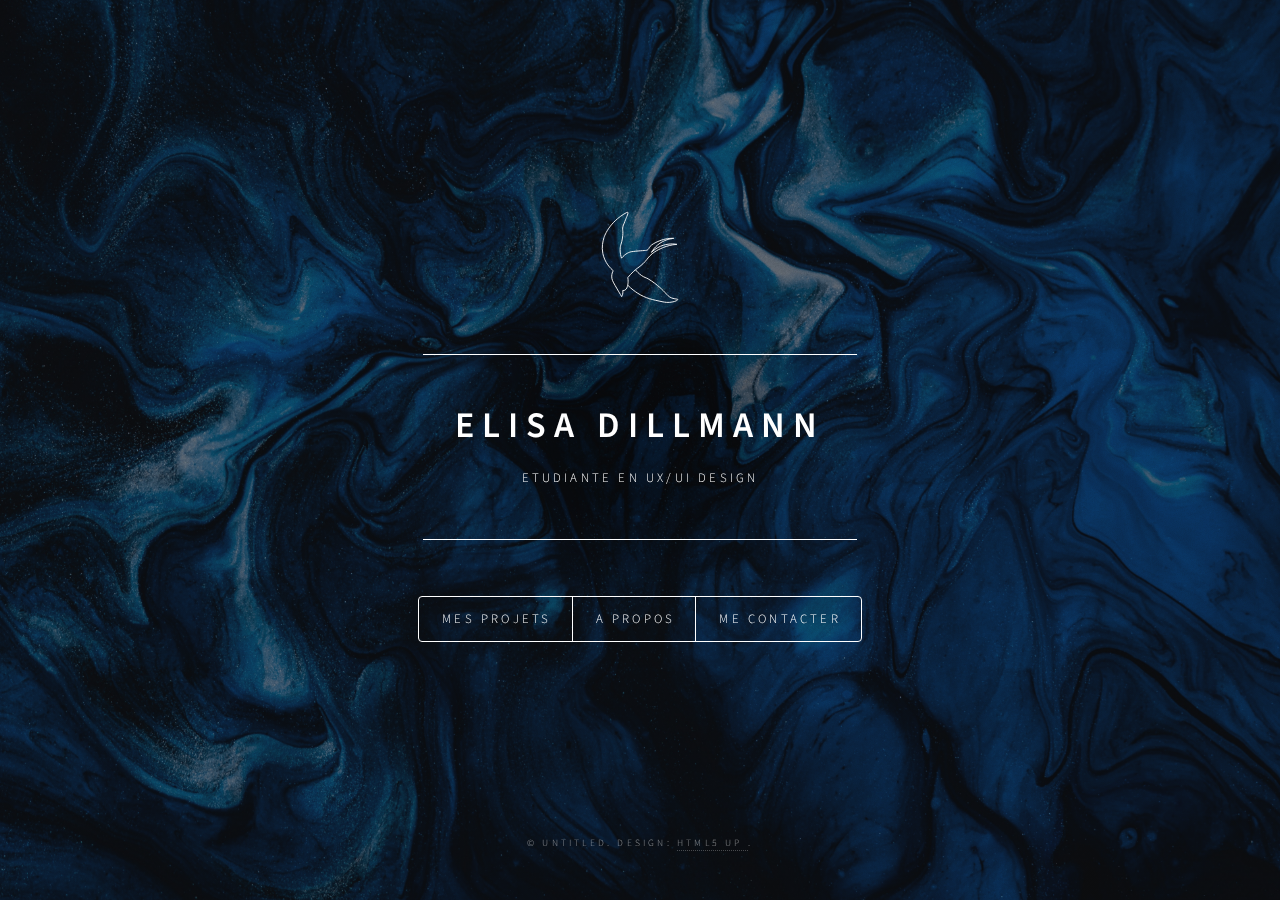
<file: index.html>
<!DOCTYPE HTML>
<!--
	Dimension by HTML5 UP
	html5up.net | @ajlkn
	Free for personal and commercial use under the CCA 3.0 license (html5up.net/license)
-->
<html>
	<head>
		<link rel="icon" type="image/png" href="images/logo/logo_dark.svg" />
		<title>Elisa Dillmann</title>
		<meta charset="utf-8" />
		<meta name="viewport" content="width=device-width, initial-scale=1, user-scalable=no" />
		<link rel="stylesheet" href="assets/css/main.css" />
		<noscript><link rel="stylesheet" href="assets/css/noscript.css" /></noscript>
	</head>
	<body class="is-preload">

		<!-- Wrapper -->
			<div id="wrapper">

				<!-- Header -->
					<header id="header">
						<div class="logo">
							<img src="images/logo/logo_light.svg" alt="" />
							<!--<span class="icon fa-gem"></span>-->
						</div>
						<div class="content">
							<div class="inner">
								<h1>Elisa Dillmann</h1>
								<p>Etudiante en UX/UI Design</p>
							</div>
						</div>
						<nav>
							<ul>
								<!-- <li><a href="#intro">Intro</a></li> -->
								<li><a href="#work">Mes projets</a></li>
								<li><a href="#about">A propos</a></li>
								<li><a href="#contact">Me contacter</a></li>
								<!--<li><a href="#elements">Elements</a></li>-->
							</ul>
						</nav>
					</header>

				<!-- Main -->
					<div id="main">


						<!--
						 Intro 
							<article id="intro">
								<h2 class="major">Intro</h2>
								<span class="image main"><img src="images/pic01.jpg" alt="" /></span>
								<p>Aenean ornare velit lacus, ac varius enim ullamcorper eu. Proin aliquam facilisis ante interdum congue. Integer mollis, nisl amet convallis, porttitor magna ullamcorper, amet egestas mauris. Ut magna finibus nisi nec lacinia. Nam maximus erat id euismod egestas. By the way, check out my <a href="#work">awesome work</a>.</p>
								<p>Lorem ipsum dolor sit amet, consectetur adipiscing elit. Duis dapibus rutrum facilisis. Class aptent taciti sociosqu ad litora torquent per conubia nostra, per inceptos himenaeos. Etiam tristique libero eu nibh porttitor fermentum. Nullam venenatis erat id vehicula viverra. Nunc ultrices eros ut ultricies condimentum. Mauris risus lacus, blandit sit amet venenatis non, bibendum vitae dolor. Nunc lorem mauris, fringilla in aliquam at, euismod in lectus. Pellentesque habitant morbi tristique senectus et netus et malesuada fames ac turpis egestas. In non lorem sit amet elit placerat maximus. Pellentesque aliquam maximus risus, vel sed vehicula.</p>
							</article>
						-->
					

						<!-- Work -->
							<article id="work">
								<h2 class="major">Mes projets</h2>
								
								<h3>Institut du contenu </h3>
								<h5>UX/UI Design</h5>
								<span class="image main"><img src="images/Projets/IC.png" alt="" /></span>
								<p>[Stage]
									<br><br>
									Réalisation d'une maquette et d'une nouvelle charte graphique pour l'Institut du contenu.
									<br><br>
									Outils utilisés : Figma, Photoshop.
								</p>
								
								<h3>Reverse</h3>
								<h5>UX/UI Design</h5>
								<span class="image main"><img src="images/Projets/reverse.png" alt="" /></span>
								<p>[Projet de master]
									<br><br>
									Réalisation d'une maquette complète et d'une charte graphique pour une webapp, Reverse, une plateforme 
									de streaming et encyclopédie orientée sur les effets spéciaux.
									<br><br>
									Outils utilisés : Figma, Illustrator, Photoshop.
								</p>

								<h3>Planty Buddy</h3>
								<h5>UX/UI Design</h5>
								<span class="image main"><img src="images/Projets/buddyplanty.png" alt="" /></span>
								<p>[Projet master, travail de groupe]
									<br><br>
									Il s'agit d'une application permettant de contrôler un pot de fleurs connecté, mais aussi d'un forum d'échange au sujet 
									des plantes de de leur entretien.
									<br><br>Outils utilisés : Figma, Illustrator, Photoshop. </p>

								<h3>Unstuck Me</h3>
								<h5>UI Design</h5>
								<span class="image main"><img src="images/Projets/Unstuckme.png" alt="" /></span>
								<p>[Projet de master, travail de groupe]
									<br><br>
									Création d'un prototype d'application proposant des formations.
									<br><br>Outils utilisés : Adobe XD, Illustrator, Photoshop.
								</p>
	


							</article>
							

						<!-- About -->

						
							<article id="about">
							<h2 class="major">A propos de moi</h2>
							
							 
							<span id="imgabout">

								<p>Bonjour !
								Je m'appelle Elisa Dillmann, j'ai 24 ans et je suis étudiante en deuxième et dernière année de master "Création et Edition numérique".
								<br>
								<br>
								Passionnée de dessin et curieuse d'apprendre, je cherche toujours à découvrir de nouvelles compétences afin de pouvoir créer librement.
								<br>
								<br>
								N'hésitez pas à me contacter !
								
							</p>
								<img src="images/about.png" width="40%" />
								</span>

						
								

								
						</article>

						<!-- Contact -->
							<article id="contact">
								<h2 class="major">Contactez-moi !</h2>
								<!--
								<form method="post" action="mailto:dillmann.elisa@gmail.com" onsubmit="return" >
									<div class="fields">
										<div class="field half">
											<label for="name">Nom/Société</label>
											<input type="text" name="name" id="name" />
										</div>
										<div class="field half">
											<label for="email">Adresse e-mail</label>
											<input type="text" name="email" id="email" />
										</div>
										<div class="field">
											<label for="message">Message</label>
											<textarea name="message" id="message" rows="4"></textarea>
										</div>
									</div>
									<div a href="mailto:dillmann.elisa@gmail.com" target="_blank"></a>
									<ul class="actions">
										<li><input type="submit"  value="Envoyer" class="primary" /></li>
										<li><input type="reset" value="Reset" /></li>
									</ul>
								</div>
								</form>
							
								
								<ul class="icons">
									<li><a href="#" class="icon brands fa-twitter"><span class="label">Twitter</span></a></li>
									<li><a href="#" class="icon brands fa-facebook-f"><span class="label">Facebook</span></a></li>
									<li><a href="#" class="icon brands fa-instagram"><span class="label">Instagram</span></a></li>
									<li><a href="#" class="icon brands fa-github"><span class="label">GitHub</span></a></li>
								</ul>
							-->
							<p><img src="images/mail.png" width="3%">
						dillmann.elisa@gmail.com</p>
						<p><img src="images/linkedin.png" width="3%">
							Elisa Dillmann</p>
							</article>
							

						<!-- Elements -->
							<article id="elements">
								<h2 class="major">Elements</h2>

								<section>
									<h3 class="major">Text</h3>
									<p>This is <b>bold</b> and this is <strong>strong</strong>. This is <i>italic</i> and this is <em>emphasized</em>.
									This is <sup>superscript</sup> text and this is <sub>subscript</sub> text.
									This is <u>underlined</u> and this is code: <code>for (;;) { ... }</code>. Finally, <a href="#">this is a link</a>.</p>
									<hr />
									<h2>Heading Level 2</h2>
									<h3>Heading Level 3</h3>
									<h4>Heading Level 4</h4>
									<h5>Heading Level 5</h5>
									<h6>Heading Level 6</h6>
									<hr />
									<h4>Blockquote</h4>
									<blockquote>Fringilla nisl. Donec accumsan interdum nisi, quis tincidunt felis sagittis eget tempus euismod. Vestibulum ante ipsum primis in faucibus vestibulum. Blandit adipiscing eu felis iaculis volutpat ac adipiscing accumsan faucibus. Vestibulum ante ipsum primis in faucibus lorem ipsum dolor sit amet nullam adipiscing eu felis.</blockquote>
									<h4>Preformatted</h4>
									<pre><code>i = 0;

while (!deck.isInOrder()) {
    print 'Iteration ' + i;
    deck.shuffle();
    i++;
}

print 'It took ' + i + ' iterations to sort the deck.';</code></pre>
								</section>

								<section>
									<h3 class="major">Lists</h3>

									<h4>Unordered</h4>
									<ul>
										<li>Dolor pulvinar etiam.</li>
										<li>Sagittis adipiscing.</li>
										<li>Felis enim feugiat.</li>
									</ul>

									<h4>Alternate</h4>
									<ul class="alt">
										<li>Dolor pulvinar etiam.</li>
										<li>Sagittis adipiscing.</li>
										<li>Felis enim feugiat.</li>
									</ul>

									<h4>Ordered</h4>
									<ol>
										<li>Dolor pulvinar etiam.</li>
										<li>Etiam vel felis viverra.</li>
										<li>Felis enim feugiat.</li>
										<li>Dolor pulvinar etiam.</li>
										<li>Etiam vel felis lorem.</li>
										<li>Felis enim et feugiat.</li>
									</ol>
									<h4>Icons</h4>
									<ul class="icons">
										<li><a href="#" class="icon brands fa-twitter"><span class="label">Twitter</span></a></li>
										<li><a href="#" class="icon brands fa-facebook-f"><span class="label">Facebook</span></a></li>
										<li><a href="#" class="icon brands fa-instagram"><span class="label">Instagram</span></a></li>
										<li><a href="#" class="icon brands fa-github"><span class="label">Github</span></a></li>
									</ul>

									<h4>Actions</h4>
									<ul class="actions">
										<li><a href="#" class="button primary">Default</a></li>
										<li><a href="#" class="button">Default</a></li>
									</ul>
									<ul class="actions stacked">
										<li><a href="#" class="button primary">Default</a></li>
										<li><a href="#" class="button">Default</a></li>
									</ul>
								</section>

								<!-- <section>
									<h3 class="major">Table</h3>
									<h4>Default</h4>
									<div class="table-wrapper">
										<table>
											<thead>
												<tr>
													<th>Name</th>
													<th>Description</th>
													<th>Price</th>
												</tr>
											</thead>
											<tbody>
												<tr>
													<td>Item One</td>
													<td>Ante turpis integer aliquet porttitor.</td>
													<td>29.99</td>
												</tr>
												<tr>
													<td>Item Two</td>
													<td>Vis ac commodo adipiscing arcu aliquet.</td>
													<td>19.99</td>
												</tr>
												<tr>
													<td>Item Three</td>
													<td> Morbi faucibus arcu accumsan lorem.</td>
													<td>29.99</td>
												</tr>
												<tr>
													<td>Item Four</td>
													<td>Vitae integer tempus condimentum.</td>
													<td>19.99</td>
												</tr>
												<tr>
													<td>Item Five</td>
													<td>Ante turpis integer aliquet porttitor.</td>
													<td>29.99</td>
												</tr>
											</tbody>
											<tfoot>
												<tr>
													<td colspan="2"></td>
													<td>100.00</td>
												</tr>
											</tfoot>
										</table>
									</div>

									<h4>Alternate</h4>
									<div class="table-wrapper">
										<table class="alt">
											<thead>
												<tr>
													<th>Name</th>
													<th>Description</th>
													<th>Price</th>
												</tr>
											</thead>
											<tbody>
												<tr>
													<td>Item One</td>
													<td>Ante turpis integer aliquet porttitor.</td>
													<td>29.99</td>
												</tr>
												<tr>
													<td>Item Two</td>
													<td>Vis ac commodo adipiscing arcu aliquet.</td>
													<td>19.99</td>
												</tr>
												<tr>
													<td>Item Three</td>
													<td> Morbi faucibus arcu accumsan lorem.</td>
													<td>29.99</td>
												</tr>
												<tr>
													<td>Item Four</td>
													<td>Vitae integer tempus condimentum.</td>
													<td>19.99</td>
												</tr>
												<tr>
													<td>Item Five</td>
													<td>Ante turpis integer aliquet porttitor.</td>
													<td>29.99</td>
												</tr>
											</tbody>
											<tfoot>
												<tr>
													<td colspan="2"></td>
													<td>100.00</td>
												</tr>
											</tfoot>
										</table>
									</div>
								</section>
							-->
								<section>
									<h3 class="major">Buttons</h3>
									<ul class="actions">
										<li><a href="#" class="button primary">Primary</a></li>
										<li><a href="#" class="button">Default</a></li>
									</ul>
									<ul class="actions">
										<li><a href="#" class="button">Default</a></li>
										<li><a href="#" class="button small">Small</a></li>
									</ul>
									<ul class="actions">
										<li><a href="#" class="button primary icon solid fa-download">Icon</a></li>
										<li><a href="#" class="button icon solid fa-download">Icon</a></li>
									</ul>
									<ul class="actions">
										<li><span class="button primary disabled">Disabled</span></li>
										<li><span class="button disabled">Disabled</span></li>
									</ul>
								</section>

								<section>
									<h3 class="major">Form</h3>
									<form method="post" action="#">
										<div class="fields">
											<div class="field half">
												<label for="demo-name">Nom</label>
												<input type="text" name="demo-name" id="demo-name" value="" placeholder="Elisa Dillmann" />
											</div>
											<div class="field half">
												<label for="demo-email">Email</label>
												<input type="email" name="demo-email" id="demo-email" value="" placeholder="dillmann.elisa@gmail.com" />
											</div>
											
											<div class="field half">
												<input type="radio" id="demo-priority-low" name="demo-priority" checked>
												<label for="demo-priority-low">Low</label>
											</div>
											<div class="field half">
												<input type="radio" id="demo-priority-high" name="demo-priority">
												<label for="demo-priority-high">High</label>
											</div>
											<div class="field half">
												<input type="checkbox" id="demo-copy" name="demo-copy">
												<label for="demo-copy">Envoyez moi une copie</label>
											</div>
											<div class="field half">
												<input type="checkbox" id="demo-human" name="demo-human" checked>
												<label for="demo-human">Je ne suis pas un robot</label>
											</div>
											<div class="field">
												<label for="demo-message">Message</label>
												<textarea name="demo-message" id="demo-message" placeholder="Tapez votre message" rows="6"></textarea>
											</div>
										</div>
										<ul class="actions">
											<li><input a href="mailto:dillmann.elisa@gmail.com" type="submit" value="Send Message" class="primary" /></li>
											<li><input type="reset" value="Reset" /></li>
										</ul>
									</form>
								</section>

							</article>

					</div>

				<!-- Footer -->
					<footer id="footer">
						<p class="copyright">&copy; Untitled. Design: <a href="https://html5up.net">HTML5 UP </a>.</p>
					</footer>

			</div>

		<!-- BG -->
			<div id="bg"></div>

		<!-- Scripts -->
			<script src="assets/js/jquery.min.js"></script>
			<script src="assets/js/browser.min.js"></script>
			<script src="assets/js/breakpoints.min.js"></script>
			<script src="assets/js/util.js"></script>
			<script src="assets/js/main.js"></script>

	</body>
</html>
</file>
<file: assets/css/noscript.css>
/*
	Dimension by HTML5 UP
	html5up.net | @ajlkn
	Free for personal and commercial use under the CCA 3.0 license (html5up.net/license)
*/

/* BG */

	body.is-preload #bg:before {
		background-color: transparent;
	}

/* Header */

	body.is-preload #header {
		-moz-filter: none;
		-webkit-filter: none;
		-ms-filter: none;
		filter: none;
	}

		body.is-preload #header > * {
			opacity: 1;
		}

		body.is-preload #header .content .inner {
			max-height: none;
			padding: 3rem 2rem;
			opacity: 1;
		}

/* Main */

	#main article {
		opacity: 1;
		margin: 4rem 0 0 0;
	}
</file>
<file: assets/css/main.css>
@import url(fontawesome-all.min.css);
@import url("https://fonts.googleapis.com/css?family=Source+Sans+Pro:300italic,600italic,300,600");

/*
	Dimension by HTML5 UP
	html5up.net | @ajlkn
	Free for personal and commercial use under the CCA 3.0 license (html5up.net/license)
*/


html, body, div, span, applet, object,
iframe, h1, h2, h3, h4, h5, h6, p, blockquote,
pre, a, abbr, acronym, address, big, cite,
code, del, dfn, em, img, ins, kbd, q, s, samp,
small, strike, strong, sub, sup, tt, var, b,
u, i, center, dl, dt, dd, ol, ul, li, fieldset,
form, label, legend, table, caption, tbody,
tfoot, thead, tr, th, td, article, aside,
canvas, details, embed, figure, figcaption,
footer, header, hgroup, menu, nav, output, ruby,
section, summary, time, mark, audio, video {
	margin: 0;
	padding: 0;
	border: 0;
	font-size: 100%;
	font: inherit;
	vertical-align: baseline;}

article, aside, details, figcaption, figure,
footer, header, hgroup, menu, nav, section {
	display: block;}



body {
	line-height: 1;
}

ol, ul {
	list-style: none;
}

blockquote, q {
	quotes: none;
}

	blockquote:before, blockquote:after, q:before, q:after {
		content: '';
		content: none;
	}

table {
	border-collapse: collapse;
	border-spacing: 0;
}

body {
	-webkit-text-size-adjust: none;
}

mark {
	background-color: transparent;
	color: inherit;
}

input::-moz-focus-inner {
	border: 0;
	padding: 0;
}

input, select, textarea {
	-moz-appearance: none;
	-webkit-appearance: none;
	-ms-appearance: none;
	appearance: none;
}

/* Basic */

	@-ms-viewport {
		width: device-width;
	}

	@media screen and (max-width: 480px) {

		html, body {
			min-width: 320px;
		}

	}

	html {
		box-sizing: border-box;
	}

	*, *:before, *:after {
		box-sizing: inherit;
	}

	body {
		background: #1b1f22;
	}

		body.is-preload *, body.is-preload *:before, body.is-preload *:after {
			-moz-animation: none !important;
			-webkit-animation: none !important;
			-ms-animation: none !important;
			animation: none !important;
			-moz-transition: none !important;
			-webkit-transition: none !important;
			-ms-transition: none !important;
			transition: none !important;
		}

/* Type */

	html {
		font-size: 16pt;
	}

		@media screen and (max-width: 1680px) {

			html {
				font-size: 12pt;
			}

		}

		@media screen and (max-width: 736px) {

			html {
				font-size: 11pt;
			}

		}

		@media screen and (max-width: 360px) {

			html {
				font-size: 10pt;
			}

		}

	body, input, select, textarea {
		color: #ffffff;
		font-family: "Source Sans Pro", sans-serif;
		font-weight: 300;
		font-size: 1rem;
		line-height: 1.65;
	}

	a {
		-moz-transition: color 0.2s ease-in-out, background-color 0.2s ease-in-out, border-bottom-color 0.2s ease-in-out;
		-webkit-transition: color 0.2s ease-in-out, background-color 0.2s ease-in-out, border-bottom-color 0.2s ease-in-out;
		-ms-transition: color 0.2s ease-in-out, background-color 0.2s ease-in-out, border-bottom-color 0.2s ease-in-out;
		transition: color 0.2s ease-in-out, background-color 0.2s ease-in-out, border-bottom-color 0.2s ease-in-out;
		border-bottom: dotted 1px rgba(255, 255, 255, 0.5);
		text-decoration: none;
		color: inherit;
	}

		a:hover {
			border-bottom-color: transparent;
		}

	strong, b {
		color: #ffffff;
		font-weight: 600;
	}

	em, i {
		font-style: italic;
	}

	p {
		margin: 0 0 2rem 0;
	}

	h1, h2, h3, h4, h5, h6 {
		color: #ffffff;
		font-weight: 600;
		line-height: 1.5;
		margin: 0 0 1rem 0;
		text-transform: uppercase;
		letter-spacing: 0.2rem;
	}

		h1 a, h2 a, h3 a, h4 a, h5 a, h6 a {
			color: inherit;
			text-decoration: none;
		}

		h1.major, h2.major, h3.major, h4.major, h5.major, h6.major {
			border-bottom: solid 1px #ffffff;
			width: -moz-max-content;
			width: -webkit-max-content;
			width: -ms-max-content;
			width: max-content;
			padding-bottom: 0.5rem;
			margin: 0 0 2rem 0;
		}

	h1 {
		font-size: 2.25rem;
		line-height: 1.3;
		letter-spacing: 0.5rem;
	}

	h2 {
		font-size: 1.5rem;
		line-height: 1.4;
		letter-spacing: 0.5rem;
	}

	h3 {
		font-size: 1rem;
	}

	h4 {
		font-size: 0.8rem;
	}

	h5 {
		font-size: 0.7rem;
	}

	h6 {
		font-size: 0.6rem;
	}

	@media screen and (max-width: 736px) {

		h1 {
			font-size: 1.75rem;
			line-height: 1.4;
		}

		h2 {
			font-size: 1.25em;
			line-height: 1.5;
		}

	}

	sub {
		font-size: 0.8rem;
		position: relative;
		top: 0.5rem;
	}

	sup {
		font-size: 0.8rem;
		position: relative;
		top: -0.5rem;
	}

	blockquote {
		border-left: solid 4px #ffffff;
		font-style: italic;
		margin: 0 0 2rem 0;
		padding: 0.5rem 0 0.5rem 2rem;
	}

	code {
		background: rgba(255, 255, 255, 0.075);
		border-radius: 4px;
		font-family: "Courier New", monospace;
		font-size: 0.9rem;
		margin: 0 0.25rem;
		padding: 0.25rem 0.65rem;
	}

	pre {
		-webkit-overflow-scrolling: touch;
		font-family: "Courier New", monospace;
		font-size: 0.9rem;
		margin: 0 0 2rem 0;
	}

		pre code {
			display: block;
			line-height: 1.75;
			padding: 1rem 1.5rem;
			overflow-x: auto;
		}

	hr {
		border: 0;
		border-bottom: solid 1px #ffffff;
		margin: 2.75rem 0;
	}

	.align-left {
		text-align: left;
	}

	.align-center {
		text-align: center;
	}

	.align-right {
		text-align: right;
	}

/* Form */

	form {
		margin: 0 0 2rem 0;
	}

		form > :last-child {
			margin-bottom: 0;
		}

		form > .fields {
			display: -moz-flex;
			display: -webkit-flex;
			display: -ms-flex;
			display: flex;
			-moz-flex-wrap: wrap;
			-webkit-flex-wrap: wrap;
			-ms-flex-wrap: wrap;
			flex-wrap: wrap;
			width: calc(100% + 3rem);
			margin: -1.5rem 0 2rem -1.5rem;
		}

			form > .fields > .field {
				-moz-flex-grow: 0;
				-webkit-flex-grow: 0;
				-ms-flex-grow: 0;
				flex-grow: 0;
				-moz-flex-shrink: 0;
				-webkit-flex-shrink: 0;
				-ms-flex-shrink: 0;
				flex-shrink: 0;
				padding: 1.5rem 0 0 1.5rem;
				width: calc(100% - 1.5rem);
			}

				form > .fields > .field.half {
					width: calc(50% - 0.75rem);
				}

				form > .fields > .field.third {
					width: calc(100%/3 - 0.5rem);
				}

				form > .fields > .field.quarter {
					width: calc(25% - 0.375rem);
				}

		@media screen and (max-width: 480px) {

			form > .fields {
				width: calc(100% + 3rem);
				margin: -1.5rem 0 2rem -1.5rem;
			}

				form > .fields > .field {
					padding: 1.5rem 0 0 1.5rem;
					width: calc(100% - 1.5rem);
				}

					form > .fields > .field.half {
						width: calc(100% - 1.5rem);
					}

					form > .fields > .field.third {
						width: calc(100% - 1.5rem);
					}

					form > .fields > .field.quarter {
						width: calc(100% - 1.5rem);
					}

		}

	label {
		color: #ffffff;
		display: block;
		font-size: 0.8rem;
		font-weight: 300;
		letter-spacing: 0.2rem;
		line-height: 1.5;
		margin: 0 0 1rem 0;
		text-transform: uppercase;
	}

	input[type="text"],
	input[type="password"],
	input[type="email"],
	input[type="tel"],
	select,
	textarea {
		-moz-appearance: none;
		-webkit-appearance: none;
		-ms-appearance: none;
		appearance: none;
		-moz-transition: border-color 0.2s ease-in-out, box-shadow 0.2s ease-in-out, background-color 0.2s ease-in-out;
		-webkit-transition: border-color 0.2s ease-in-out, box-shadow 0.2s ease-in-out, background-color 0.2s ease-in-out;
		-ms-transition: border-color 0.2s ease-in-out, box-shadow 0.2s ease-in-out, background-color 0.2s ease-in-out;
		transition: border-color 0.2s ease-in-out, box-shadow 0.2s ease-in-out, background-color 0.2s ease-in-out;
		background-color: transparent;
		border-radius: 4px;
		border: solid 1px #ffffff;
		color: inherit;
		display: block;
		outline: 0;
		padding: 0 1rem;
		text-decoration: none;
		width: 100%;
	}

		input[type="text"]:invalid,
		input[type="password"]:invalid,
		input[type="email"]:invalid,
		input[type="tel"]:invalid,
		select:invalid,
		textarea:invalid {
			box-shadow: none;
		}

		input[type="text"]:focus,
		input[type="password"]:focus,
		input[type="email"]:focus,
		input[type="tel"]:focus,
		select:focus,
		textarea:focus {
			background: rgba(255, 255, 255, 0.075);
			border-color: #ffffff;
			box-shadow: 0 0 0 1px #ffffff;
		}

	select {
		background-image: url("data:image/svg+xml;charset=utf8,%3Csvg xmlns='http://www.w3.org/2000/svg' width='40' height='40' preserveAspectRatio='none' viewBox='0 0 40 40'%3E%3Cpath d='M9.4,12.3l10.4,10.4l10.4-10.4c0.2-0.2,0.5-0.4,0.9-0.4c0.3,0,0.6,0.1,0.9,0.4l3.3,3.3c0.2,0.2,0.4,0.5,0.4,0.9 c0,0.4-0.1,0.6-0.4,0.9L20.7,31.9c-0.2,0.2-0.5,0.4-0.9,0.4c-0.3,0-0.6-0.1-0.9-0.4L4.3,17.3c-0.2-0.2-0.4-0.5-0.4-0.9 c0-0.4,0.1-0.6,0.4-0.9l3.3-3.3c0.2-0.2,0.5-0.4,0.9-0.4S9.1,12.1,9.4,12.3z' fill='%23ffffff' /%3E%3C/svg%3E");
		background-size: 1.25rem;
		background-repeat: no-repeat;
		background-position: calc(100% - 1rem) center;
		height: 2.75rem;
		padding-right: 2.75rem;
		text-overflow: ellipsis;
	}

		select option {
			color: #ffffff;
			background: #1b1f22;
		}

		select:focus::-ms-value {
			background-color: transparent;
		}

		select::-ms-expand {
			display: none;
		}

	input[type="text"],
	input[type="password"],
	input[type="email"],
	select {
		height: 2.75rem;
	}

	textarea {
		padding: 0.75rem 1rem;
	}

	input[type="checkbox"],
	input[type="radio"] {
		-moz-appearance: none;
		-webkit-appearance: none;
		-ms-appearance: none;
		appearance: none;
		display: block;
		float: left;
		margin-right: -2rem;
		opacity: 0;
		width: 1rem;
		z-index: -1;
	}

		input[type="checkbox"] + label,
		input[type="radio"] + label {
			text-decoration: none;
			-moz-user-select: none;
			-webkit-user-select: none;
			-ms-user-select: none;
			user-select: none;
			color: #ffffff;
			cursor: pointer;
			display: inline-block;
			font-size: 0.8rem;
			font-weight: 300;
			margin: 0 0 0.5rem 0;
			padding-left: 2.65rem;
			padding-right: 0.75rem;
			position: relative;
		}

			input[type="checkbox"] + label:before,
			input[type="radio"] + label:before {
				-moz-osx-font-smoothing: grayscale;
				-webkit-font-smoothing: antialiased;
				display: inline-block;
				font-style: normal;
				font-variant: normal;
				text-rendering: auto;
				line-height: 1;
				text-transform: none !important;
				font-family: 'Font Awesome 5 Free';
				font-weight: 900;
			}

			input[type="checkbox"] + label:before,
			input[type="radio"] + label:before {
				-moz-transition: border-color 0.2s ease-in-out, box-shadow 0.2s ease-in-out, background-color 0.2s ease-in-out;
				-webkit-transition: border-color 0.2s ease-in-out, box-shadow 0.2s ease-in-out, background-color 0.2s ease-in-out;
				-ms-transition: border-color 0.2s ease-in-out, box-shadow 0.2s ease-in-out, background-color 0.2s ease-in-out;
				transition: border-color 0.2s ease-in-out, box-shadow 0.2s ease-in-out, background-color 0.2s ease-in-out;
				border-radius: 4px;
				border: solid 1px #ffffff;
				content: '';
				display: inline-block;
				height: 1.65rem;
				left: 0;
				line-height: 1.65rem;
				position: absolute;
				text-align: center;
				top: -0.15rem;
				width: 1.65rem;
			}

		input[type="checkbox"]:checked + label:before,
		input[type="radio"]:checked + label:before {
			background: #ffffff !important;
			border-color: #ffffff !important;
			color: #1b1f22;
			content: '\f00c';
		}

		input[type="checkbox"]:focus + label:before,
		input[type="radio"]:focus + label:before {
			background: rgba(255, 255, 255, 0.075);
			border-color: #ffffff;
			box-shadow: 0 0 0 1px #ffffff;
		}

	input[type="checkbox"] + label:before {
		border-radius: 4px;
	}

	input[type="radio"] + label:before {
		border-radius: 100%;
	}

	::-webkit-input-placeholder {
		color: rgba(255, 255, 255, 0.5) !important;
		opacity: 1.0;
	}

	:-moz-placeholder {
		color: rgba(255, 255, 255, 0.5) !important;
		opacity: 1.0;
	}

	::-moz-placeholder {
		color: rgba(255, 255, 255, 0.5) !important;
		opacity: 1.0;
	}

	:-ms-input-placeholder {
		color: rgba(255, 255, 255, 0.5) !important;
		opacity: 1.0;
	}

	.formerize-placeholder {
		color: rgba(255, 255, 255, 0.5) !important;
		opacity: 1.0;
	}

/* Box */

	.box {
		border-radius: 4px;
		border: solid 1px #ffffff;
		margin-bottom: 2rem;
		padding: 1.5em;
	}

		.box > :last-child,
		.box > :last-child > :last-child,
		.box > :last-child > :last-child > :last-child {
			margin-bottom: 0;
		}

		.box.alt {
			border: 0;
			border-radius: 0;
			padding: 0;
		}

/* Icon */

	.icon {
		text-decoration: none;
		border-bottom: none;
		position: relative;
	}

		.icon:before {
			-moz-osx-font-smoothing: grayscale;
			-webkit-font-smoothing: antialiased;
			display: inline-block;
			font-style: normal;
			font-variant: normal;
			text-rendering: auto;
			line-height: 1;
			text-transform: none !important;
			font-family: 'Font Awesome 5 Free';
			font-weight: 400;
		}

		.icon > .label {
			display: none;
		}

		.icon:before {
			line-height: inherit;
		}

		.icon.solid:before {
			font-weight: 900;
		}

		.icon.brands:before {
			font-family: 'Font Awesome 5 Brands';
		}

/* Image */



#imgabout {
	display: flex;
	align-items: center;
	margin-left:auto;
	margin-right:auto;


}

	.image {
		border-radius: 4px;
		border: 0;
		display: inline-block;
		position: relative;
	}

		.image:before {
			pointer-events: none;
			background-image: url("../../images/overlay.png");
			background-color: rgba(19, 21, 25, 0.5);
			border-radius: 4px;
			content: '';
			display: block;
			height: 100%;
			left: 0;
			opacity: 0.5;
			position: absolute;
			top: 0;
			width: 100%;
		}

		.image img {
			border-radius: 4px;
			display: block;
		}

		.image.left, .image.right {
			max-width: 40%;
		}

			.image.left img, .image.right img {
				width: 100%;
			}

		.image.left {
			float: left;
			padding: 0 1.5em 1em 0;
			top: 0.25em;
		}

		.image.right {
			float: right;
			padding: 0 0 1em 1.5em;
			top: 0.25em;
		}

		.image.fit {
			display: block;
			margin: 0 0 2rem 0;
			width: 100%;
		}

			.image.fit img {
				width: 100%;
			}

		.image.main {
			display: block;
			margin: 2.5rem 0;
			width: 100%;
		}

			.image.main img {
				width: 100%;
			}

		@media screen and (max-width: 736px) {

			.image.main {
				margin: 2rem 0;
			}

		}

		@media screen and (max-width: 480px) {

			.image.main {
				margin: 1.5rem 0;
			}

		}

/* List */

	ol {
		list-style: decimal;
		margin: 0 0 2rem 0;
		padding-left: 1.25em;
	}

		ol li {
			padding-left: 0.25em;
		}

	ul {
		list-style: disc;
		margin: 0 0 2rem 0;
		padding-left: 1em;
	}

		ul li {
			padding-left: 0.5em;
		}

		ul.alt {
			list-style: none;
			padding-left: 0;
		}

			ul.alt li {
				border-top: solid 1px #ffffff;
				padding: 0.5em 0;
			}

				ul.alt li:first-child {
					border-top: 0;
					padding-top: 0;
				}

	dl {
		margin: 0 0 2rem 0;
	}

		dl dt {
			display: block;
			font-weight: 600;
			margin: 0 0 1rem 0;
		}

		dl dd {
			margin-left: 2rem;
		}

/* Actions */

	ul.actions {
		display: -moz-flex;
		display: -webkit-flex;
		display: -ms-flex;
		display: flex;
		cursor: default;
		list-style: none;
		margin-left: -1rem;
		padding-left: 0;
	}

		ul.actions li {
			padding: 0 0 0 1rem;
			vertical-align: middle;
		}

		ul.actions.special {
			-moz-justify-content: center;
			-webkit-justify-content: center;
			-ms-justify-content: center;
			justify-content: center;
			width: 100%;
			margin-left: 0;
		}

			ul.actions.special li:first-child {
				padding-left: 0;
			}

		ul.actions.stacked {
			-moz-flex-direction: column;
			-webkit-flex-direction: column;
			-ms-flex-direction: column;
			flex-direction: column;
			margin-left: 0;
		}

			ul.actions.stacked li {
				padding: 1.3rem 0 0 0;
			}

				ul.actions.stacked li:first-child {
					padding-top: 0;
				}

		ul.actions.fit {
			width: calc(100% + 1rem);
		}

			ul.actions.fit li {
				-moz-flex-grow: 1;
				-webkit-flex-grow: 1;
				-ms-flex-grow: 1;
				flex-grow: 1;
				-moz-flex-shrink: 1;
				-webkit-flex-shrink: 1;
				-ms-flex-shrink: 1;
				flex-shrink: 1;
				width: 100%;
			}

				ul.actions.fit li > * {
					width: 100%;
				}

			ul.actions.fit.stacked {
				width: 100%;
			}

		@media screen and (max-width: 480px) {

			ul.actions:not(.fixed) {
				-moz-flex-direction: column;
				-webkit-flex-direction: column;
				-ms-flex-direction: column;
				flex-direction: column;
				margin-left: 0;
				width: 100% !important;
			}

				ul.actions:not(.fixed) li {
					-moz-flex-grow: 1;
					-webkit-flex-grow: 1;
					-ms-flex-grow: 1;
					flex-grow: 1;
					-moz-flex-shrink: 1;
					-webkit-flex-shrink: 1;
					-ms-flex-shrink: 1;
					flex-shrink: 1;
					padding: 1rem 0 0 0;
					text-align: center;
					width: 100%;
				}

					ul.actions:not(.fixed) li > * {
						width: 100%;
					}

					ul.actions:not(.fixed) li:first-child {
						padding-top: 0;
					}

					ul.actions:not(.fixed) li input[type="submit"],
					ul.actions:not(.fixed) li input[type="reset"],
					ul.actions:not(.fixed) li input[type="button"],
					ul.actions:not(.fixed) li button,
					ul.actions:not(.fixed) li .button {
						width: 100%;
					}

						ul.actions:not(.fixed) li input[type="submit"].icon:before,
						ul.actions:not(.fixed) li input[type="reset"].icon:before,
						ul.actions:not(.fixed) li input[type="button"].icon:before,
						ul.actions:not(.fixed) li button.icon:before,
						ul.actions:not(.fixed) li .button.icon:before {
							margin-left: -0.5em;
						}

		}

/* Icons */

	ul.icons {
		cursor: default;
		list-style: none;
		padding-left: 0;
	}

		ul.icons li {
			display: inline-block;
			padding: 0 0.75em 0 0;
		}

			ul.icons li:last-child {
				padding-right: 0;
			}

			ul.icons li a {
				border-radius: 100%;
				box-shadow: inset 0 0 0 1px #ffffff;
				display: inline-block;
				height: 2.25rem;
				line-height: 2.25rem;
				text-align: center;
				width: 2.25rem;
			}

				ul.icons li a:hover {
					background-color: rgba(255, 255, 255, 0.075);
				}

				ul.icons li a:active {
					background-color: rgba(255, 255, 255, 0.175);
				}

/* Table */

	.table-wrapper {
		-webkit-overflow-scrolling: touch;
		overflow-x: auto;
	}

	table {
		margin: 0 0 2rem 0;
		width: 100%;
	}

		table tbody tr {
			border: solid 1px #ffffff;
			border-left: 0;
			border-right: 0;
		}

			table tbody tr:nth-child(2n + 1) {
				background-color: rgba(255, 255, 255, 0.075);
			}

		table td {
			padding: 0.75em 0.75em;
		}

		table th {
			color: #ffffff;
			font-size: 0.9em;
			font-weight: 600;
			padding: 0 0.75em 0.75em 0.75em;
			text-align: left;
		}

		table thead {
			border-bottom: solid 2px #ffffff;
		}

		table tfoot {
			border-top: solid 2px #ffffff;
		}

		table.alt {
			border-collapse: separate;
		}

			table.alt tbody tr td {
				border: solid 1px #ffffff;
				border-left-width: 0;
				border-top-width: 0;
			}

				table.alt tbody tr td:first-child {
					border-left-width: 1px;
				}

			table.alt tbody tr:first-child td {
				border-top-width: 1px;
			}

			table.alt thead {
				border-bottom: 0;
			}

			table.alt tfoot {
				border-top: 0;
			}

/* Button */

	input[type="submit"],
	input[type="reset"],
	input[type="button"],
	button,
	.button {
		-moz-appearance: none;
		-webkit-appearance: none;
		-ms-appearance: none;
		appearance: none;
		-moz-transition: background-color 0.2s ease-in-out, color 0.2s ease-in-out;
		-webkit-transition: background-color 0.2s ease-in-out, color 0.2s ease-in-out;
		-ms-transition: background-color 0.2s ease-in-out, color 0.2s ease-in-out;
		transition: background-color 0.2s ease-in-out, color 0.2s ease-in-out;
		background-color: transparent;
		border-radius: 4px;
		border: 0;
		box-shadow: inset 0 0 0 1px #ffffff;
		color: #ffffff !important;
		cursor: pointer;
		display: inline-block;
		font-size: 0.8rem;
		font-weight: 300;
		height: 2.75rem;
		letter-spacing: 0.2rem;
		line-height: 2.75rem;
		outline: 0;
		padding: 0 1.25rem 0 1.35rem;
		text-align: center;
		text-decoration: none;
		text-transform: uppercase;
		white-space: nowrap;
	}

		input[type="submit"]:hover,
		input[type="reset"]:hover,
		input[type="button"]:hover,
		button:hover,
		.button:hover {
			background-color: rgba(255, 255, 255, 0.075);
		}

		input[type="submit"]:active,
		input[type="reset"]:active,
		input[type="button"]:active,
		button:active,
		.button:active {
			background-color: rgba(255, 255, 255, 0.175);
		}

		input[type="submit"].icon:before,
		input[type="reset"].icon:before,
		input[type="button"].icon:before,
		button.icon:before,
		.button.icon:before {
			margin-right: 0.5em;
		}

		input[type="submit"].fit,
		input[type="reset"].fit,
		input[type="button"].fit,
		button.fit,
		.button.fit {
			width: 100%;
		}

		input[type="submit"].small,
		input[type="reset"].small,
		input[type="button"].small,
		button.small,
		.button.small {
			font-size: 0.6rem;
			height: 2.0625rem;
			line-height: 2.0625rem;
		}

		input[type="submit"].primary,
		input[type="reset"].primary,
		input[type="button"].primary,
		button.primary,
		.button.primary {
			background-color: #ffffff;
			color: #1b1f22 !important;
			font-weight: 600;
		}

		input[type="submit"].disabled, input[type="submit"]:disabled,
		input[type="reset"].disabled,
		input[type="reset"]:disabled,
		input[type="button"].disabled,
		input[type="button"]:disabled,
		button.disabled,
		button:disabled,
		.button.disabled,
		.button:disabled {
			pointer-events: none;
			cursor: default;
			opacity: 0.25;
		}

	input[type="submit"],
	input[type="reset"],
	input[type="button"],
	button {
		line-height: calc(2.75rem - 2px);
	}

/* BG */

	#bg {
		-moz-transform: scale(1.0);
		-webkit-transform: scale(1.0);
		-ms-transform: scale(1.0);
		transform: scale(1.0);
		-webkit-backface-visibility: hidden;
		position: fixed;
		top: 0;
		left: 0;
		width: 100%;
		height: 100vh;
		z-index: 1;
	}

		#bg:before, #bg:after {
			content: '';
			display: block;
			position: absolute;
			top: 0;
			left: 0;
			width: 100%;
			height: 100%;
		}

		#bg:before {
			-moz-transition: background-color 2.5s ease-in-out;
			-webkit-transition: background-color 2.5s ease-in-out;
			-ms-transition: background-color 2.5s ease-in-out;
			transition: background-color 2.5s ease-in-out;
			-moz-transition-delay: 0.75s;
			-webkit-transition-delay: 0.75s;
			-ms-transition-delay: 0.75s;
			transition-delay: 0.75s;
			background-image: linear-gradient(to top, rgba(19, 21, 25, 0.5), rgba(19, 21, 25, 0.5)), url("../../images/overlay.png");
			background-size: auto,
 256px 256px;
			background-position: center,
 center;
			background-repeat: no-repeat,
 repeat;
			z-index: 2;
		}

		#bg:after {
			-moz-transform: scale(1.125);
			-webkit-transform: scale(1.125);
			-ms-transform: scale(1.125);
			transform: scale(1.125);
			-moz-transition: -moz-transform 0.325s ease-in-out, -moz-filter 0.325s ease-in-out;
			-webkit-transition: -webkit-transform 0.325s ease-in-out, -webkit-filter 0.325s ease-in-out;
			-ms-transition: -ms-transform 0.325s ease-in-out, -ms-filter 0.325s ease-in-out;
			transition: transform 0.325s ease-in-out, filter 0.325s ease-in-out;
			background-image: url("../../images/fond8.jpg");
			background-position: center;
			background-size: cover;
			background-repeat: no-repeat;
			z-index: 1;
		}

		body.is-article-visible #bg:after {
			-moz-transform: scale(1.0825);
			-webkit-transform: scale(1.0825);
			-ms-transform: scale(1.0825);
			transform: scale(1.0825);
			-moz-filter: blur(0.2rem);
			-webkit-filter: blur(0.2rem);
			-ms-filter: blur(0.2rem);
			filter: blur(0.2rem);
		}

		body.is-preload #bg:before {
			background-color: #000000;
		}

/* Wrapper */

	#wrapper {
		display: -moz-flex;
		display: -webkit-flex;
		display: -ms-flex;
		display: flex;
		-moz-flex-direction: column;
		-webkit-flex-direction: column;
		-ms-flex-direction: column;
		flex-direction: column;
		-moz-align-items: center;
		-webkit-align-items: center;
		-ms-align-items: center;
		align-items: center;
		-moz-justify-content: space-between;
		-webkit-justify-content: space-between;
		-ms-justify-content: space-between;
		justify-content: space-between;
		position: relative;
		min-height: 100vh;
		width: 100%;
		padding: 4rem 2rem;
		z-index: 3;
	}

		#wrapper:before {
			content: '';
			display: block;
		}

		@media screen and (max-width: 1680px) {

			#wrapper {
				padding: 3rem 2rem;
			}

		}

		@media screen and (max-width: 736px) {

			#wrapper {
				padding: 2rem 1rem;
			}

		}

		@media screen and (max-width: 480px) {

			#wrapper {
				padding: 1rem;
			}

		}

/* Header */

	#header {
		display: -moz-flex;
		display: -webkit-flex;
		display: -ms-flex;
		display: flex;
		-moz-flex-direction: column;
		-webkit-flex-direction: column;
		-ms-flex-direction: column;
		flex-direction: column;
		-moz-align-items: center;
		-webkit-align-items: center;
		-ms-align-items: center;
		align-items: center;
		-moz-transition: -moz-transform 0.325s ease-in-out, -moz-filter 0.325s ease-in-out, opacity 0.325s ease-in-out;
		-webkit-transition: -webkit-transform 0.325s ease-in-out, -webkit-filter 0.325s ease-in-out, opacity 0.325s ease-in-out;
		-ms-transition: -ms-transform 0.325s ease-in-out, -ms-filter 0.325s ease-in-out, opacity 0.325s ease-in-out;
		transition: transform 0.325s ease-in-out, filter 0.325s ease-in-out, opacity 0.325s ease-in-out;
		background-image: -moz-radial-gradient(rgba(0, 0, 0, 0.25) 25%, rgba(0, 0, 0, 0) 55%);
		background-image: -webkit-radial-gradient(rgba(0, 0, 0, 0.25) 25%, rgba(0, 0, 0, 0) 55%);
		background-image: -ms-radial-gradient(rgba(0, 0, 0, 0.25) 25%, rgba(0, 0, 0, 0) 55%);
		background-image: radial-gradient(rgba(0, 0, 0, 0.25) 25%, rgba(0, 0, 0, 0) 55%);
		max-width: 100%;
		text-align: center;
	}

		#header > * {
			-moz-transition: opacity 0.325s ease-in-out;
			-webkit-transition: opacity 0.325s ease-in-out;
			-ms-transition: opacity 0.325s ease-in-out;
			transition: opacity 0.325s ease-in-out;
			position: relative;
			margin-top: 3.5rem;
		}

			#header > *:before {
				content: '';
				display: block;
				position: absolute;
				top: calc(-3.5rem - 1px);
				left: calc(50% - 1px);
				width: 0px;
				height: calc(3.5rem + 1px);
				background: #ffffff;
			}

		#header > :first-child {
			margin-top: 0;
		}

			#header > :first-child:before {
				display: none;
			}

		
		#header .logo {
			width: 5.5rem;
			height: 5.5rem;
			line-height: 5.5rem;
			
		}
		
			#header .logo .icon:before {
				font-size: 2rem;
			}

		#header .content {
			border-style: solid;
			border-color: #ffffff;
			border-top-width: 1px;
			border-bottom-width: 1px;
			max-width: 100%;
		}

			#header .content .inner {
				-moz-transition: max-height 0.75s ease, padding 0.75s ease, opacity 0.325s ease-in-out;
				-webkit-transition: max-height 0.75s ease, padding 0.75s ease, opacity 0.325s ease-in-out;
				-ms-transition: max-height 0.75s ease, padding 0.75s ease, opacity 0.325s ease-in-out;
				transition: max-height 0.75s ease, padding 0.75s ease, opacity 0.325s ease-in-out;
				-moz-transition-delay: 0.25s;
				-webkit-transition-delay: 0.25s;
				-ms-transition-delay: 0.25s;
				transition-delay: 0.25s;
				padding: 3rem 2rem;
				max-height: 40rem;
				overflow: hidden;
			}

				#header .content .inner > :last-child {
					margin-bottom: 0;
				}

			#header .content p {
				text-transform: uppercase;
				letter-spacing: 0.2rem;
				font-size: 0.8rem;
				line-height: 2;
			}

		#header nav ul {
			display: -moz-flex;
			display: -webkit-flex;
			display: -ms-flex;
			display: flex;
			margin-bottom: 0;
			list-style: none;
			padding-left: 0;
			border: solid 1px #ffffff;
			border-radius: 4px;
		}

			#header nav ul li {
				padding-left: 0;
				border-left: solid 1px #ffffff;
			}

				#header nav ul li:first-child {
					border-left: 0;
				}

				#header nav ul li a {
					display: block;
					min-width: 7.5rem;
					height: 2.75rem;
					line-height: 2.75rem;
					padding: 0 1.25rem 0 1.45rem;
					text-transform: uppercase;
					letter-spacing: 0.2rem;
					font-size: 0.8rem;
					border-bottom: 0;
				}

					#header nav ul li a:hover {
						background-color: rgba(255, 255, 255, 0.075);
					}

					#header nav ul li a:active {
						background-color: rgba(255, 255, 255, 0.175);
					}

		#header nav.use-middle:after {
			content: '';
			display: block;
			position: absolute;
			top: 0;
			left: calc(50% - 1px);
			width: 1px;
			height: 100%;
			background: #ffffff;
		}

		#header nav.use-middle ul li.is-middle {
			border-left: 0;
		}

		body.is-article-visible #header {
			-moz-transform: scale(0.95);
			-webkit-transform: scale(0.95);
			-ms-transform: scale(0.95);
			transform: scale(0.95);
			-moz-filter: blur(0.1rem);
			-webkit-filter: blur(0.1rem);
			-ms-filter: blur(0.1rem);
			filter: blur(0.1rem);
			opacity: 0;
		}

		body.is-preload #header {
			-moz-filter: blur(0.125rem);
			-webkit-filter: blur(0.125rem);
			-ms-filter: blur(0.125rem);
			filter: blur(0.125rem);
		}

			body.is-preload #header > * {
				opacity: 0;
			}

			body.is-preload #header .content .inner {
				max-height: 0;
				padding-top: 0;
				padding-bottom: 0;
				opacity: 0;
			}

		@media screen and (max-width: 980px) {

			#header .content p br {
				display: none;
			}

		}

		@media screen and (max-width: 736px) {

			#header > * {
				margin-top: 2rem;
			}

				#header > *:before {
					top: calc(-2rem - 1px);
					height: calc(2rem + 1px);
				}

			#header .logo {
				width: 4.75rem;
				height: 4.75rem;
				line-height: 4.75rem;
			}

				#header .logo .icon:before {
					font-size: 1.75rem;
				}

			#header .content .inner {
				padding: 2.5rem 1rem;
			}

			#header .content p {
				line-height: 1.875;
			}

		}

		@media screen and (max-width: 480px) {

			#header {
				padding: 1.5rem 0;
			}

				#header .content .inner {
					padding: 2.5rem 0;
				}

				#header nav ul {
					-moz-flex-direction: column;
					-webkit-flex-direction: column;
					-ms-flex-direction: column;
					flex-direction: column;
					min-width: 10rem;
					max-width: 100%;
				}

					#header nav ul li {
						border-left: 0;
						border-top: solid 1px #ffffff;
					}

						#header nav ul li:first-child {
							border-top: 0;
						}

						#header nav ul li a {
							height: 3rem;
							line-height: 3rem;
							min-width: 0;
							width: 100%;
						}

				#header nav.use-middle:after {
					display: none;
				}

		}

/* Main */

	#main {
		-moz-flex-grow: 1;
		-webkit-flex-grow: 1;
		-ms-flex-grow: 1;
		flex-grow: 1;
		-moz-flex-shrink: 1;
		-webkit-flex-shrink: 1;
		-ms-flex-shrink: 1;
		flex-shrink: 1;
		display: -moz-flex;
		display: -webkit-flex;
		display: -ms-flex;
		display: flex;
		-moz-align-items: center;
		-webkit-align-items: center;
		-ms-align-items: center;
		align-items: center;
		-moz-justify-content: center;
		-webkit-justify-content: center;
		-ms-justify-content: center;
		justify-content: center;
		-moz-flex-direction: column;
		-webkit-flex-direction: column;
		-ms-flex-direction: column;
		flex-direction: column;
		position: relative;
		max-width: 100%;
		z-index: 3;
	}

		#main article {
			-moz-transform: translateY(0.25rem);
			-webkit-transform: translateY(0.25rem);
			-ms-transform: translateY(0.25rem);
			transform: translateY(0.25rem);
			-moz-transition: opacity 0.325s ease-in-out, -moz-transform 0.325s ease-in-out;
			-webkit-transition: opacity 0.325s ease-in-out, -webkit-transform 0.325s ease-in-out;
			-ms-transition: opacity 0.325s ease-in-out, -ms-transform 0.325s ease-in-out;
			transition: opacity 0.325s ease-in-out, transform 0.325s ease-in-out;
			padding: 4.5rem 2.5rem 1.5rem 2.5rem ;
			position: relative;
			width: 40rem;
			max-width: 100%;
			background-color: rgba(27, 31, 34, 0.85);
			border-radius: 4px;
			opacity: 0;
		}

			#main article.active {
				-moz-transform: translateY(0);
				-webkit-transform: translateY(0);
				-ms-transform: translateY(0);
				transform: translateY(0);
				opacity: 1;
			}

			#main article .close {
				display: block;
				position: absolute;
				top: 0;
				right: 0;
				width: 4rem;
				height: 4rem;
				cursor: pointer;
				text-indent: 4rem;
				overflow: hidden;
				white-space: nowrap;
			}

				#main article .close:before {
					-moz-transition: background-color 0.2s ease-in-out;
					-webkit-transition: background-color 0.2s ease-in-out;
					-ms-transition: background-color 0.2s ease-in-out;
					transition: background-color 0.2s ease-in-out;
					content: '';
					display: block;
					position: absolute;
					top: 0.75rem;
					left: 0.75rem;
					width: 2.5rem;
					height: 2.5rem;
					border-radius: 100%;
					background-position: center;
					background-image: url("data:image/svg+xml;charset=utf8,%3Csvg xmlns='http://www.w3.org/2000/svg' xmlns:xlink='http://www.w3.org/1999/xlink' width='20px' height='20px' viewBox='0 0 20 20' zoomAndPan='disable'%3E%3Cstyle%3Eline %7B stroke: %23ffffff%3B stroke-width: 1%3B %7D%3C/style%3E%3Cline x1='2' y1='2' x2='18' y2='18' /%3E%3Cline x1='18' y1='2' x2='2' y2='18' /%3E%3C/svg%3E");
					background-size: 20px 20px;
					background-repeat: no-repeat;
				}

				#main article .close:hover:before {
					background-color: rgba(255, 255, 255, 0.075);
				}

				#main article .close:active:before {
					background-color: rgba(255, 255, 255, 0.175);
				}

		@media screen and (max-width: 736px) {

			#main article {
				padding: 3.5rem 2rem 0.5rem 2rem ;
			}

				#main article .close:before {
					top: 0.875rem;
					left: 0.875rem;
					width: 2.25rem;
					height: 2.25rem;
					background-size: 14px 14px;
				}

		}

		@media screen and (max-width: 480px) {

			#main article {
				padding: 3rem 1.5rem 0.5rem 1.5rem ;
			}

		}

/* Footer */

	#footer {
		-moz-transition: -moz-transform 0.325s ease-in-out, -moz-filter 0.325s ease-in-out, opacity 0.325s ease-in-out;
		-webkit-transition: -webkit-transform 0.325s ease-in-out, -webkit-filter 0.325s ease-in-out, opacity 0.325s ease-in-out;
		-ms-transition: -ms-transform 0.325s ease-in-out, -ms-filter 0.325s ease-in-out, opacity 0.325s ease-in-out;
		transition: transform 0.325s ease-in-out, filter 0.325s ease-in-out, opacity 0.325s ease-in-out;
		width: 100%;
		max-width: 100%;
		margin-top: 2rem;
		text-align: center;
	}

		#footer .copyright {
			letter-spacing: 0.2rem;
			font-size: 0.6rem;
			opacity: 0.5;
			margin-bottom: 0;
			text-transform: uppercase;
		}

		body.is-article-visible #footer {
			-moz-transform: scale(0.95);
			-webkit-transform: scale(0.95);
			-ms-transform: scale(0.95);
			transform: scale(0.95);
			-moz-filter: blur(0.1rem);
			-webkit-filter: blur(0.1rem);
			-ms-filter: blur(0.1rem);
			filter: blur(0.1rem);
			opacity: 0;
		}

		body.is-preload #footer {
			opacity: 0;
		}
</file>
